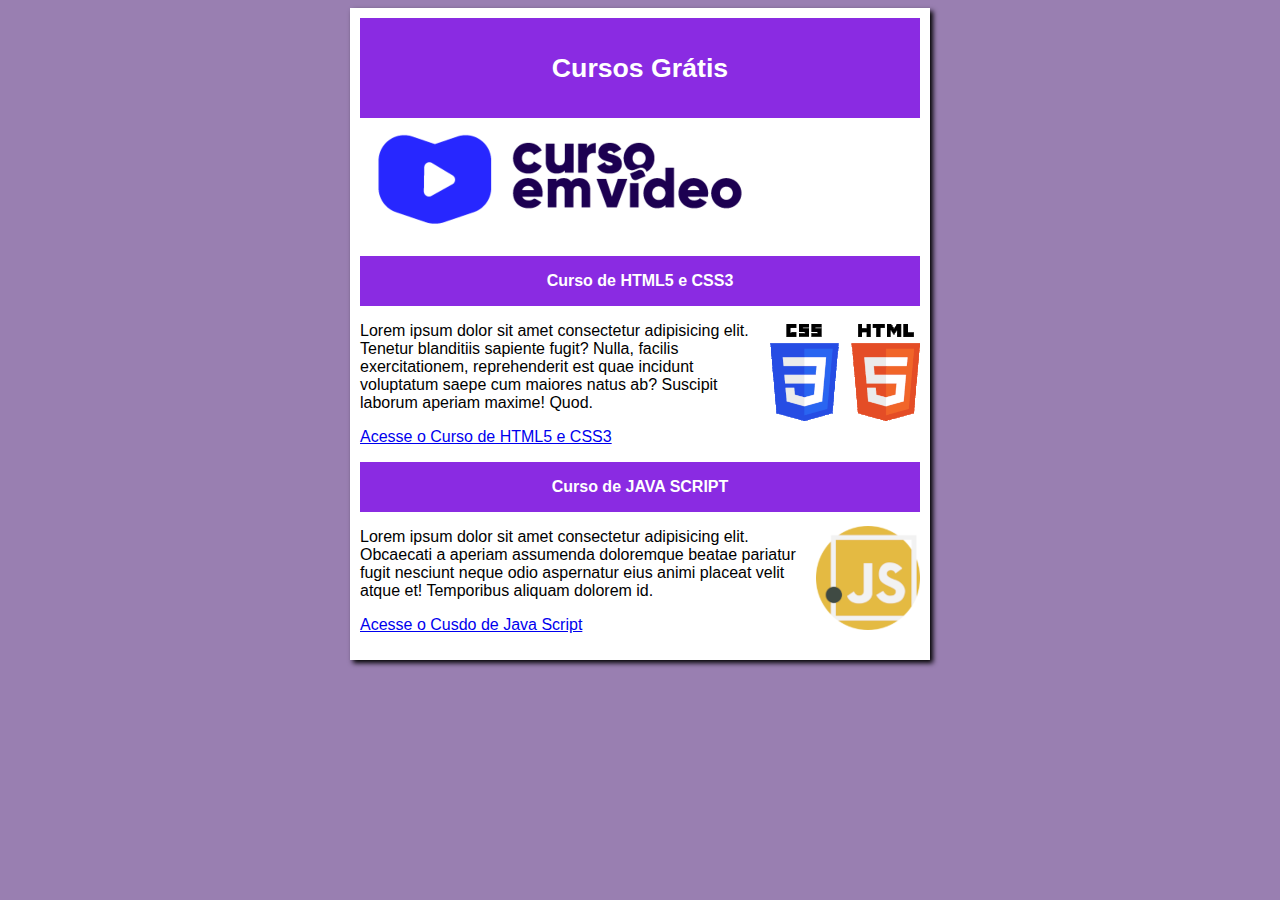
<file: index.html>
<!DOCTYPE html>
<html lang="pt-BR">
<head>
    <meta charset="UTF-8">
    <meta name="viewport" content="width=device-width, initial-scale=1.0">
    <title>Curso em Vídeo</title>
    <link rel="stylesheet" href="estilo/style.css">
</head>
<body>
    <main>
        <header>
            <h1>Cursos Grátis</h1>
            <img src="imagens/curso-em-video-logo.png" alt="Curso em vídeo">
        </header>
        <article>
            <h2>Curso de HTML5 e CSS3</h2>
            <img class="lado" src="imagens/logo-html-css.png" alt="Curso de HTML5 e CSS3">
            <p>Lorem ipsum dolor sit amet consectetur adipisicing elit. Tenetur blanditiis sapiente fugit? Nulla, facilis exercitationem, reprehenderit est quae incidunt voluptatum saepe cum maiores natus ab? Suscipit laborum aperiam maxime! Quod.</p>
            <a href="curso-html-css.html"><p>Acesse o Curso de HTML5 e CSS3</p></a>
        </article>
        <article>
            <h2>Curso de JAVA SCRIPT</h2>
            <img class="lado" src="imagens/js.png" alt="Curso de Java Script">
            <p>Lorem ipsum dolor sit amet consectetur adipisicing elit. Obcaecati a aperiam assumenda doloremque beatae pariatur fugit nesciunt neque odio aspernatur eius animi placeat velit atque et! Temporibus aliquam dolorem id.</p>
            <a href="curso-js.html"><p>Acesse o Cusdo de Java Script</p></a>
            </article>
    </main>

</body>
</html>
</file>
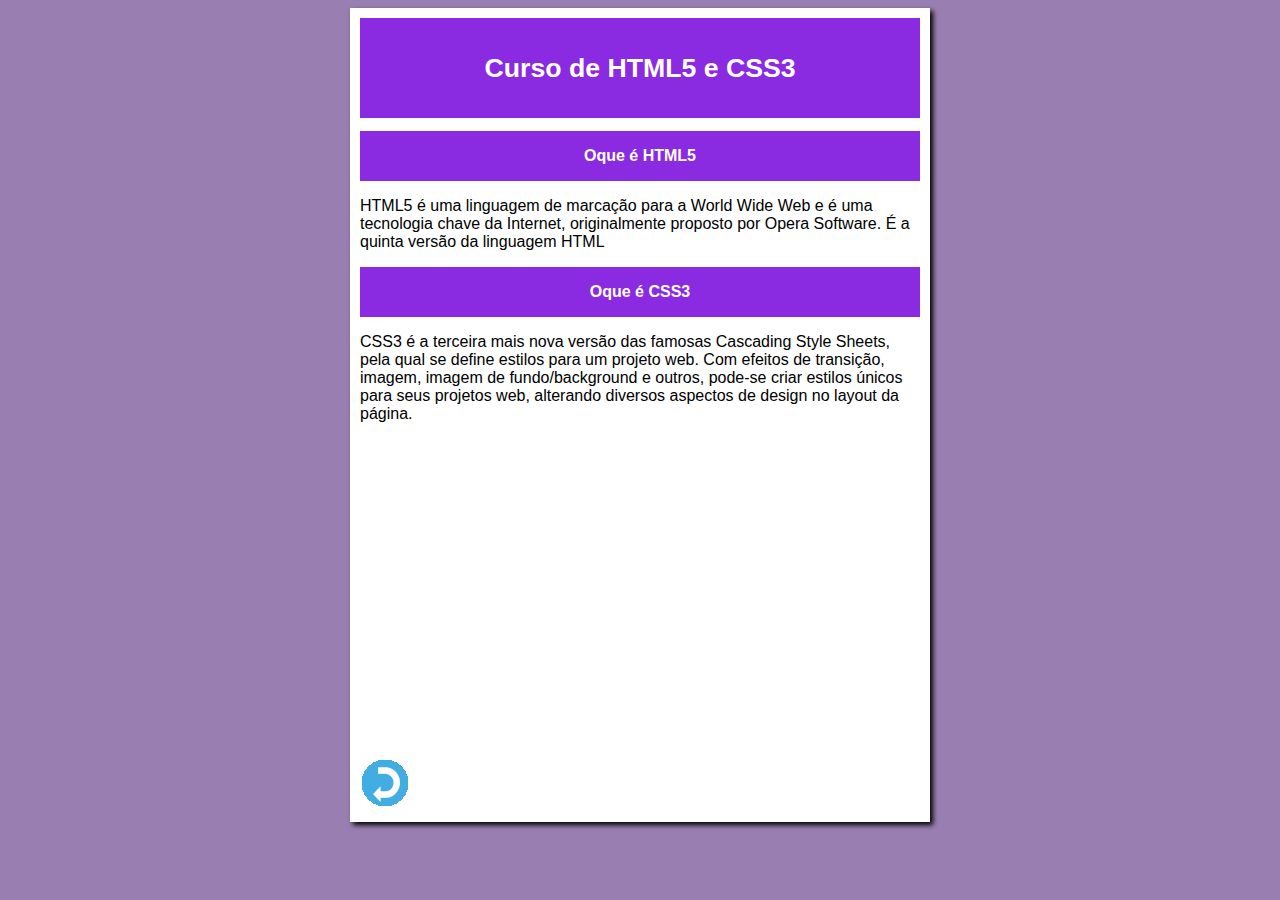
<file: curso-html-css.html>
<!DOCTYPE html>
<html lang="pt-BR">
<head>
    <meta charset="UTF-8">
    <meta name="viewport" content="width=device-width, initial-scale=1.0">
    <link rel="stylesheet" href="estilo/style.css">
    <title>Curso de HTML5 e CSS3</title>
</head>
<body>
    <main>
        <header>
            <h1>Curso de HTML5 e CSS3</h1>
        </header>
        <article>
            <h2> Oque é HTML5</h2>
            <p>HTML5 é uma linguagem de marcação para a World Wide Web e é uma tecnologia chave da Internet, originalmente proposto por Opera Software. É a quinta versão da linguagem HTML</p>
            
            <h2>Oque é CSS3</h2>
            <p>CSS3 é a terceira mais nova versão das famosas Cascading Style Sheets, pela qual se define estilos para um projeto web. Com efeitos de transição, imagem, imagem de fundo/background e outros, pode-se criar estilos únicos para seus projetos web, alterando diversos aspectos de design no layout da página.</p>

            <iframe width="560" height="315" src="https://www.youtube.com/embed/rsFCVjr5yxc" frameborder="0" allow="accelerometer; autoplay; clipboard-write; encrypted-media; gyroscope; picture-in-picture" allowfullscreen></iframe>

            <a href="index.html"><img src="imagens/Go-back.png" alt="botão voltar"></a>
         
         </article>
    </main>
    
</body>
</html>
</file>
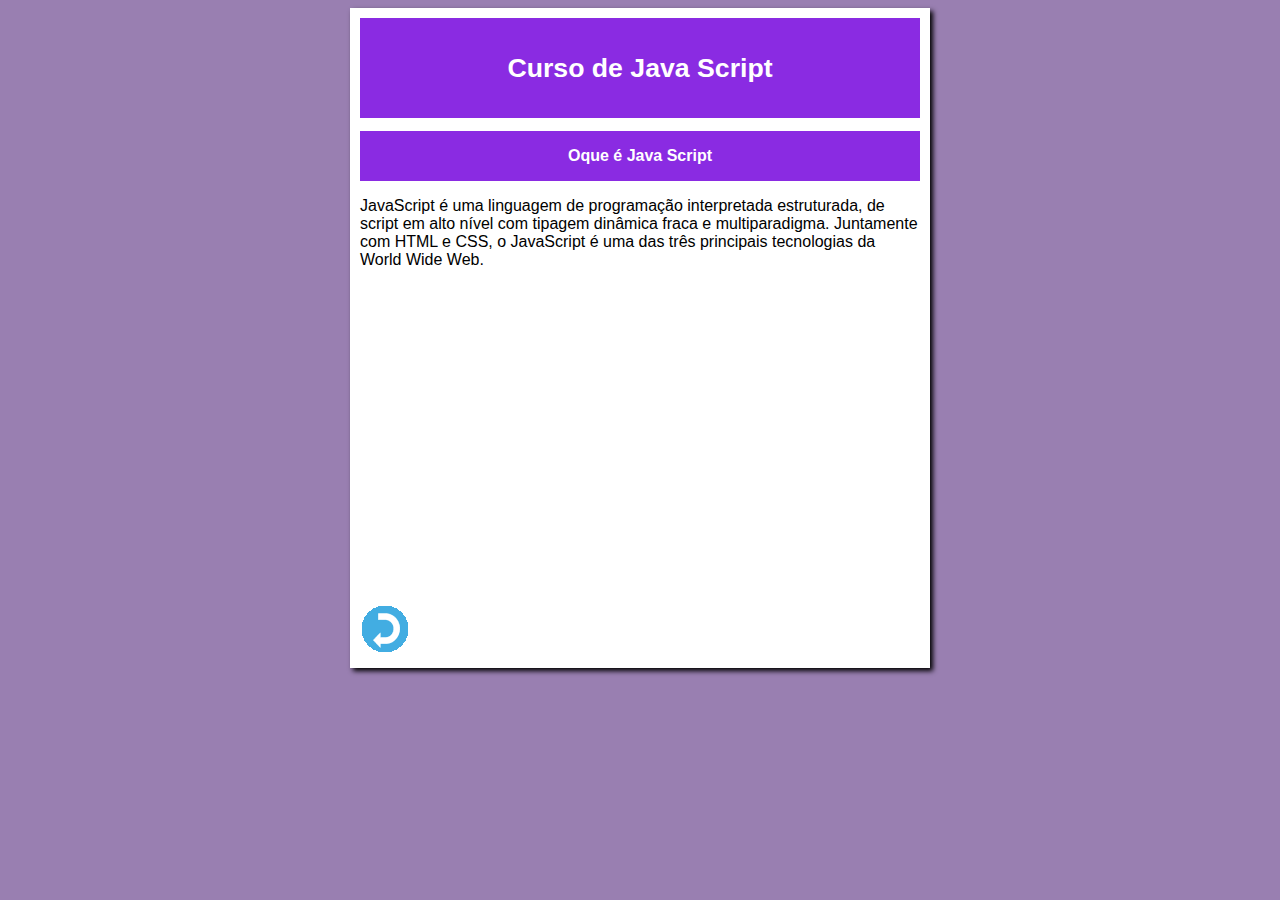
<file: curso-js.html>
<!DOCTYPE html>
<html lang="pt-BR">
<head>
    <meta charset="UTF-8">
    <meta name="viewport" content="width=device-width, initial-scale=1.0">
    <link rel="stylesheet" href="estilo/style.css">
    <title>Curso de Java Script </title>
</head>
<body>
    <main>
        <header>
            <h1>Curso de Java Script</h1>
        </header>
        <article>
            <h2> Oque é Java Script</h2>
            <p>JavaScript é uma linguagem de programação interpretada estruturada, de script em alto nível com tipagem dinâmica fraca e multiparadigma. Juntamente com HTML e CSS, o JavaScript é uma das três principais tecnologias da World Wide Web.</p> 

            <iframe width="560" height="315" src="https://www.youtube.com/embed/Ptbk2af68e8" frameborder="0" allow="accelerometer;autoplay; clipboard-write; encrypted-media; gyroscope; picture-in-picture" allowfullscreen></iframe>

            <a href="index.html"><img src="imagens/Go-back.png" alt="botão voltar"></a>

         </article>
    </main>
    
</body>
</html>
</file>
<file: estilo/style.css>
* {
    font-family: Arial, Helvetica, sans-serif;
    font-size: 16px;
}

h1 { 
    background-color: blueviolet;    
    line-height: 100px;
    margin: 0;
    text-align: center;
    font-size: 20pt;
    color: white;
     
}


h2 {

    background-color: blueviolet;    
    line-height: 50px;
    text-align: center;
    color: white;

}

body {
    background-color: rgb(153, 127, 177);

}

img.lado {
    float: right;
}

main {
    background-color: white;
    width: 560px;
    margin: auto;
    padding: 10px;
    box-shadow: 3px 3px 5px black;
}
</file>
